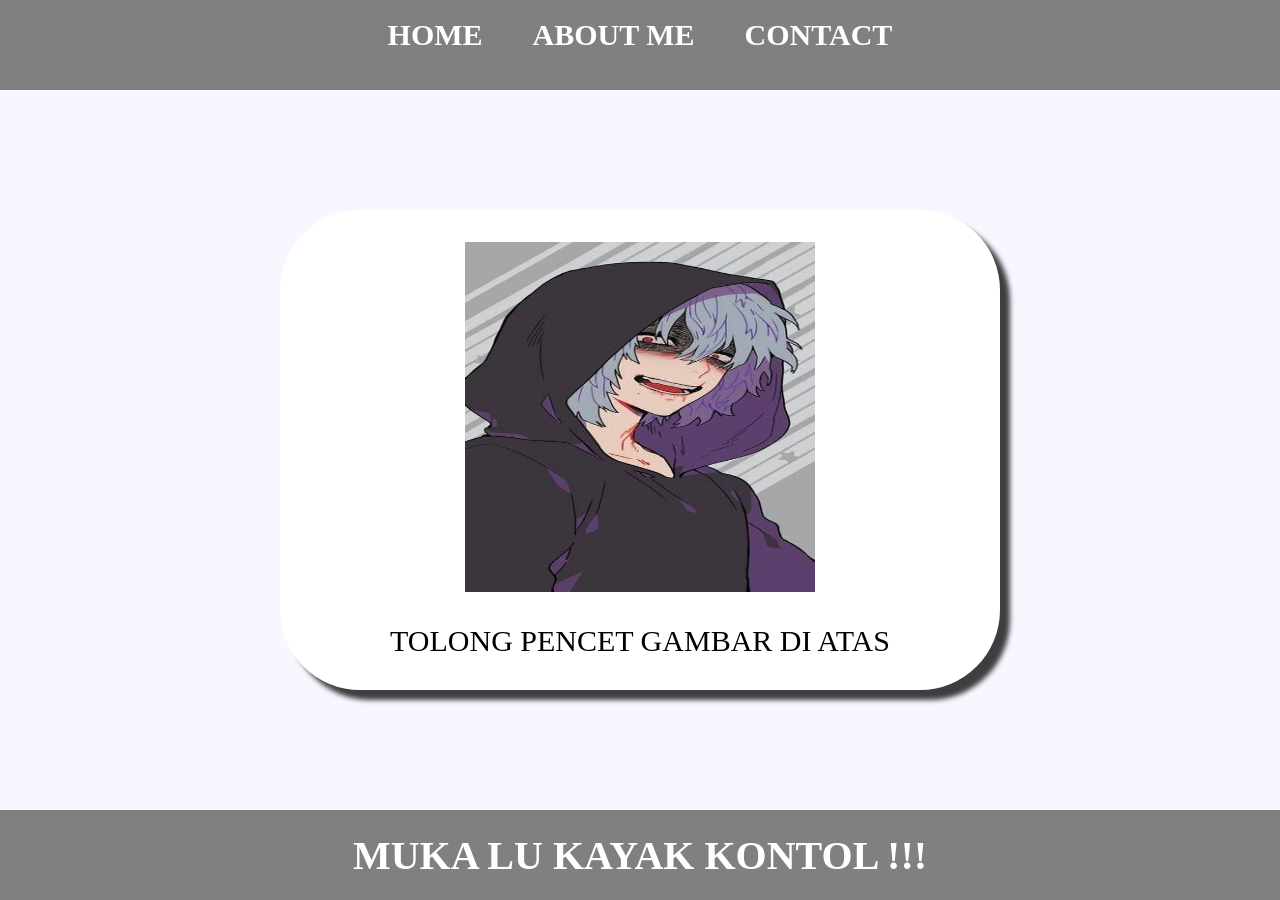
<file: index.html>
<html>
  <head>
    <title>KNEBZO..GG</title>
    <link rel="stylesheet" href="style.css" />
  </head>
  <body>
    <div class="countainer">
    <!-- NAVIGATION BAR -->
    <div class="countainer-navbar">
        <ul class="ul-navbar">
            <li class="li-navbar">
                <a href="#" class="a-navbar">HOME</a>
            </li>
            <li class="li-navbar">
                <a href="about.html" class="a-navbar">ABOUT ME</a>
            </li>
            <li class="li-navbar">
                <a href="contact.html" class="a-navbar">CONTACT</a>
            </li>
        </ul>
    </div>
    <!-- NAVIGATION BAR SELESAI -->

    <!-- CONTENT 1 -->
    <div class="countainer-content">
        <a href="https://www.instagram.com/alviansulistio/"
        class="a-content">
            <img src="fotoanim.jpeg" class="img-content"/>
            <p>TOLONG PENCET GAMBAR DI ATAS</p>
        </a>
    </div>
    <!-- CONTENT END -->

    <!-- FOOTER -->
    <div class="countainer-footer">
        <h1 class="h1-footer">MUKA LU KAYAK KONTOL !!!</h1>
    </div>
    <!-- FOOTER END -->
    </div>
  </body>
</html>
</file>
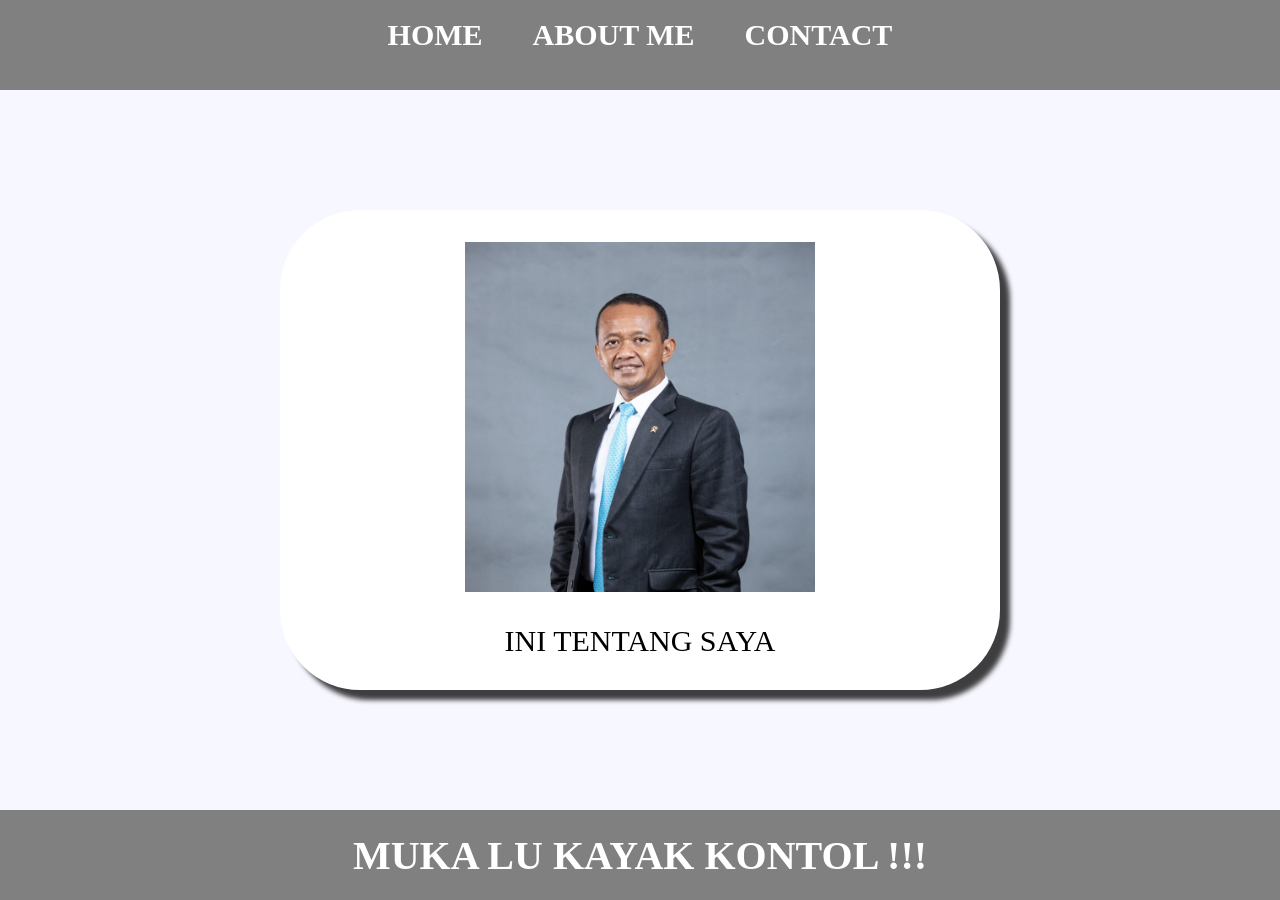
<file: about.html>
<html>
  <head>
    <title>ABOUT ME</title>
    <link rel="stylesheet" href="style.css" />
  </head>
  <body>
    <div class="countainer">
    <!-- NAVIGATION BAR -->
    <div class="countainer-navbar">
        <ul class="ul-navbar">
            <li class="li-navbar">
                <a href="index.html" class="a-navbar">HOME</a>
            </li>
            <li class="li-navbar">
                <a href="about.html" class="a-navbar">ABOUT ME</a>
            </li>
            <li class="li-navbar">
                <a href="contact.html" class="a-navbar">CONTACT</a>
            </li>
        </ul>
    </div>
    <!-- NAVIGATION BAR SELESAI -->

    <!-- CONTENT 1 -->
    <div class="countainer-content">
        <a href="https://id.wikipedia.org/wiki/Bahlil_Lahadalia"
        class="a-content">
            <img src="BAHLIL-LAHADALIA.jpg" class="img-content"/>
            <p>INI TENTANG SAYA</p>
        </a>
    </div>
    <!-- CONTENT END -->

    <!-- FOOTER -->
    <div class="countainer-footer">
        <h1 class="h1-footer">MUKA LU KAYAK KONTOL !!!</h1>
    </div>
    <!-- FOOTER END -->
    </div>
  </body>
</html>
</file>
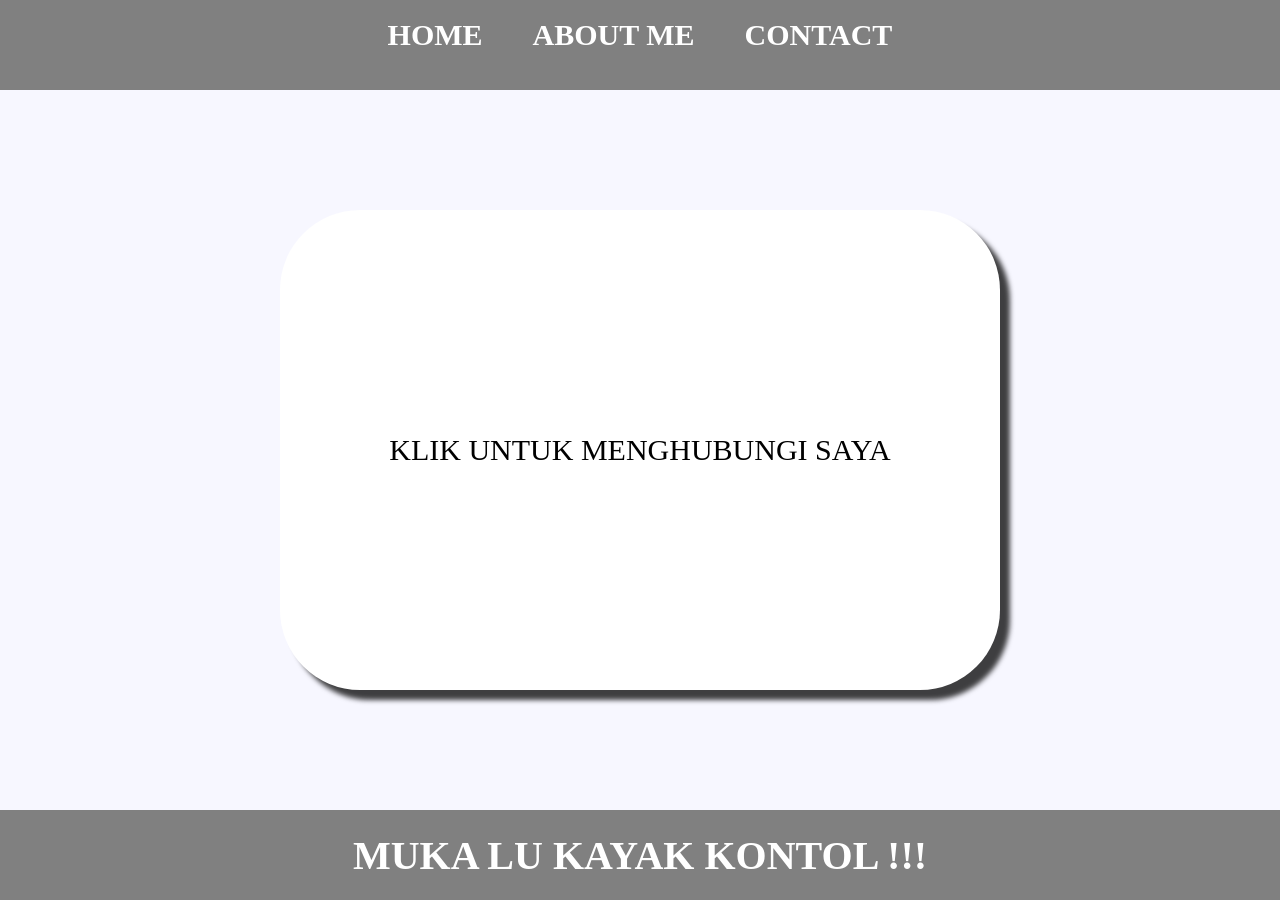
<file: contact.html>
<html>
  <head>
    <title>CONTACT  ME</title>
    <link rel="stylesheet" href="style.css" />
  </head>
  <body>
    <div class="countainer">
    <!-- NAVIGATION BAR -->
    <div class="countainer-navbar">
        <ul class="ul-navbar">
            <li class="li-navbar">
                <a href="index.html" class="a-navbar">HOME</a>
            </li>
            <li class="li-navbar">
                <a href="about.html" class="a-navbar">ABOUT ME</a>
            </li>
            <li class="li-navbar">
                <a href="contact.html" class="a-navbar">CONTACT</a>
            </li>
        </ul>
    </div>
    <!-- NAVIGATION BAR SELESAI -->

    <!-- CONTENT 1 -->
    <div class="countainer-content">
        <a href="https://id.images.search.yahoo.com/search/images;_ylt=Awr1Td0O6i9prn0X9ivNQwx.;_ylu=c2VjA3NlYXJjaARzbGsDYXNzaXN0;_ylc=[base64]?p=sby+garuk+biji&fr=mcafee&fr2=sa-gp-search&ei=UTF-8&x=wrt&type=E211ID885G0#id=5&iurl=https%3A%2F%2Fi.pinimg.com%2F736x%2F35%2Fef%2Fb7%2F35efb7c19b88012cf7133dbab5444964.jpg&action=click"
        class="a-content">
            <p>KLIK UNTUK MENGHUBUNGI SAYA</p>
        </a>
    </div>
    <!-- CONTENT END -->

    <!-- FOOTER -->
    <div class="countainer-footer">
        <h1 class="h1-footer">MUKA LU KAYAK KONTOL !!!</h1>
    </div>
    <!-- FOOTER END -->
    </div>
  </body>
</html>
</file>
<file: style.css>
*, 
html {
    margin: 0;
    padding: 0;
}

.countainer {}

.countainer-navbar {
    background-color: grey;
    width: 100%;
    height: 10vh;
}

.ul-navbar {
    display: flex;
    height: 70px;
    justify-content: center;
    align-items: center;

}

.li-navbar {
    list-style-type: none;
    padding: 20px;
    margin: 5px;
    color: white;
    font-size: 30px;
}

.li-navbar:hover {
    background-color: red;
    transition: .3s ease-in-out;
    transition-delay: .3s;
    border-radius: 5px;
}

.a-navbar {
    color: white;
    text-decoration: none;
    font-weight: 800;
}

.countainer-content {
    background-color: #f7f7ff;
    display: flex;
    justify-content: center;
    align-items: center;
    height: 80vh;
}

.a-content {
    background-color: white;
    color: black;
    text-decoration: none;
    font-size: 30px;
    width: 720px;
    height: 480;
    display: flex;
    flex-direction: column;
    justify-content: space-evenly;
    align-items: center;
    border-radius: 80px;
    box-shadow: box-shadow: 10px 10px 5px 0px rgba(0,0,0,0.75);
    -webkit-box-shadow: 10px 10px 5px 0px rgba(0,0,0,0.75);
    -moz-box-shadow: 10px 10px 5px 0px rgba(0,0,0,0.75);;
}

.img-content {
    width: 350px;
    height: 350px;
}

.countainer-footer {
    height: 10vh;
    background-color: grey;
    display: flex;
    justify-content: center;
    align-items: center;
}

.h1-footer {
    font-size: 40px;
    color: white;

}
</file>
